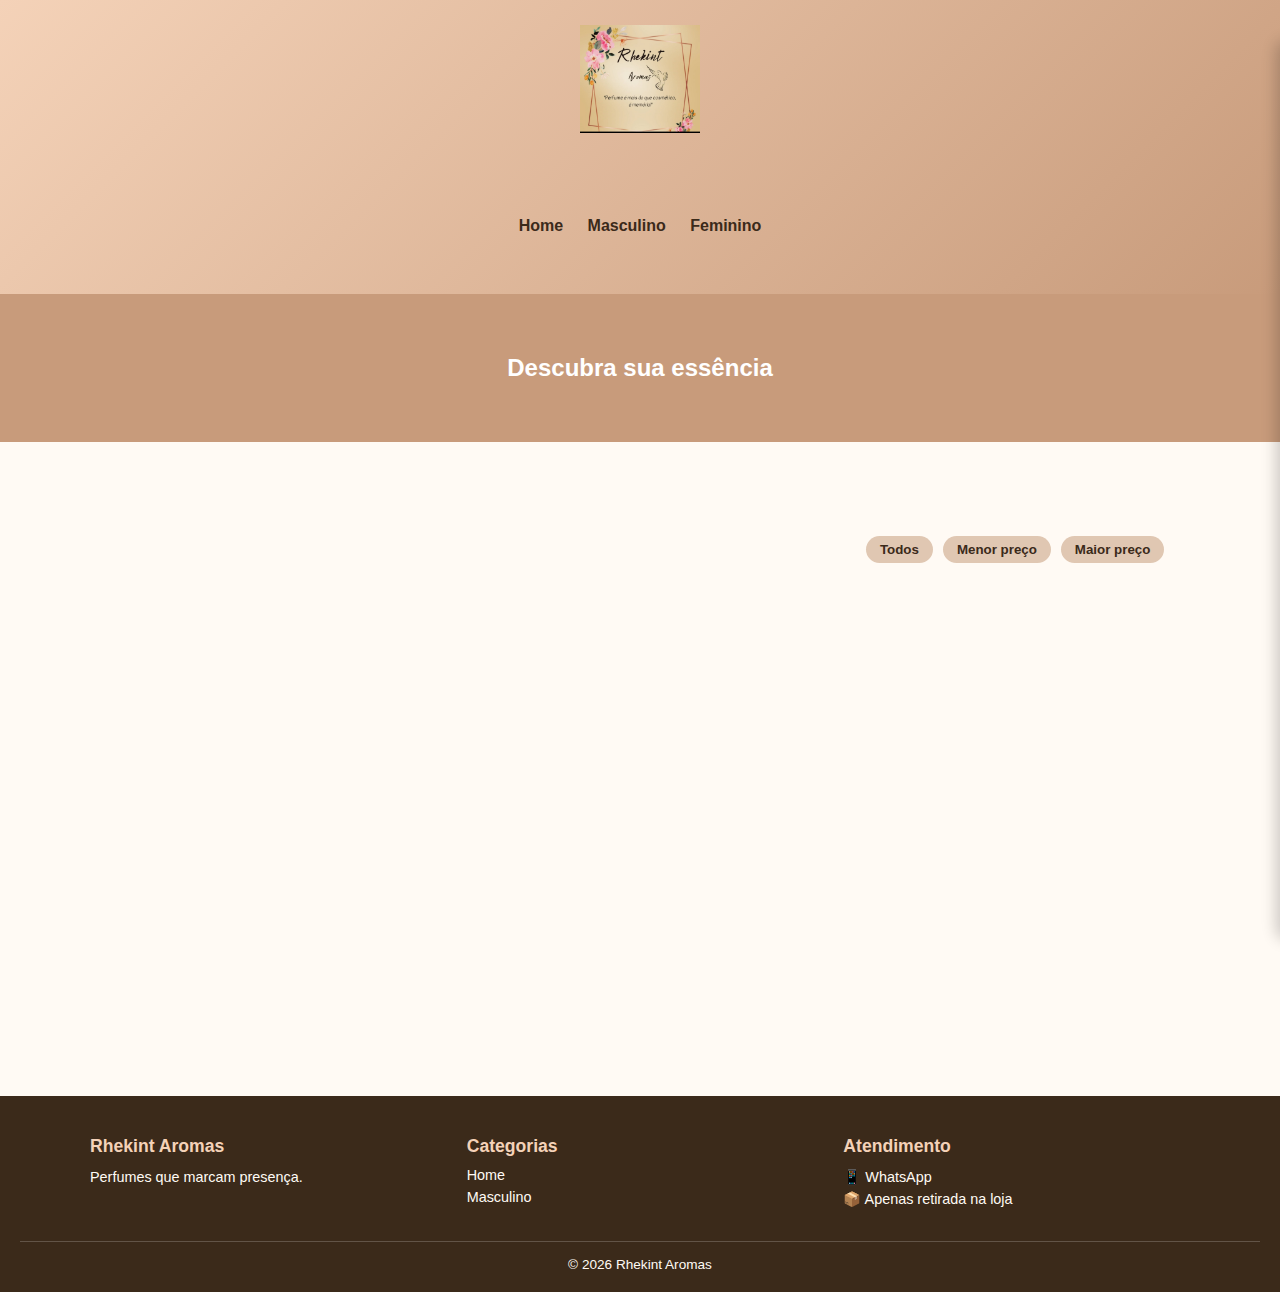
<file: feminino.html>
<!DOCTYPE html>
<html lang="pt-BR">
<head>
    <meta charset="UTF-8">
    <meta name="viewport" content="width=device-width, initial-scale=1.0">
    <title>Perfumes Femininos | Rhekint</title>
    <link rel="stylesheet" href="style2.css">
    <link rel="website icon" type="jpg" href="logo.jpg">
</head>
<body>

<header>
    <img src="logo.jpg" class="logo">
    <h1>Perfumes Femininos</h1>
    <p>Elegância que se sente.</p>

    <nav>
        <a href="index.html">Home</a>
        <a href="masculino.html">Masculino</a>
        <a href="feminino.html">Feminino</a>
    </nav>

    <div class="cart-badge" onclick="abrirCarrinho()">
    🛒 <span id="cart-count">0</span>
</div>

</header>

<section class="banner-feminino">
    <h2>Descubra sua essência</h2>
</section>

<section class="secao-vitrine">
    <h2>Vitrine Feminina</h2>
</section>



<div class="filtro-preco">
    <button onclick="setFiltroPreco('todos')">Todos</button>
    <button onclick="setFiltroPreco('menor')">Menor preço</button>
    <button onclick="setFiltroPreco('maior')">Maior preço</button>
</div>

<div id="produtos"></div>

<!-- OVERLAY -->
<div id="overlay" class="overlay hidden" onclick="fecharCarrinho()"></div>

<!-- CARRINHO LATERAL -->
<aside id="carrinho" class="carrinho-lateral">
    <div class="carrinho-header">
        <h2>Carrinho</h2>
        <button class="fechar" onclick="fecharCarrinho()">✖</button>
    </div>

    <div id="carrinho-itens"></div>
</aside>


<div id="checkout-modal" class="modal hidden">
    <div class="modal-content">
        <h2>Resumo</h2>
        <div id="checkout-itens"></div>
        <button onclick="confirmarCompra()">Confirmar</button>
        <button class="cancelar" onclick="fecharModal()">Cancelar</button>
    </div>
</div>

<script src="script2.js"></script>
<footer class="footer-loja">
    <div class="footer-loja-container">

        <div class="footer-col">
            <h4>Rhekint Aromas</h4>
            <p>Perfumes que marcam presença.</p>
        </div>

        <div class="footer-col">
            <h4>Categorias</h4>
            <a href="index.html">Home</a>
            <a href="masculino.html">Masculino</a>
        </div>

        <div class="footer-col">
            <h4>Atendimento</h4>
            <p>📱 WhatsApp</p>
            <p>📦 Apenas retirada na loja</p>
        </div>

    </div>

    <div class="footer-loja-bottom">
        © 2026 Rhekint Aromas
    </div>
</footer>
<!-- MODAL LOADING -->
<div id="loading-modal" class="modal hidden">
    <div class="modal-content loading">
        <div class="spinner"></div>
        <p>Processando sua compra...</p>
    </div>
</div>

<!-- MODAL COMPRA FINALIZADA -->
<div id="sucesso-modal" class="modal hidden">
    <div class="modal-content sucesso">
        <h2>Compra realizada 🎉</h2>
        <p>Obrigado por escolher a Rhekint Aromas.<br>
        Seu pedido foi registrado com sucesso.</p>

        <button onclick="fecharSucesso()">Continuar navegando</button>
    </div>
</div>


</body>
</html>
</file>
<file: style2.css>
/* RESET */
* {
    font-family: 'Lato', sans-serif;
    margin: 0;
    padding: 0;
    box-sizing: border-box;
}

body {
    background-color: #fffaf4;
    color: #3b2a1a;
}

/* =====================
   HEADER
===================== */
header {
    text-align: center;
    padding: 25px;
    background: linear-gradient(135deg, #f4d2b8, #c89b7b);
    color: #3b2a1a;
}

.logo {
    width: 120px;
    margin-bottom: 10px;
}

.cart-badge {
    margin-top: 15px;
    font-size: 1rem;
}

#cart-count {
    background-color: #3b2a1a;
    color: #fff;
    padding: 4px 10px;
    border-radius: 50%;
    transition: transform 0.2s ease;
}

/* =====================
   BANNER
===================== */
#banner {
    background: #3b2a1a;
    color: #fff;
    padding: 40px 20px;
    text-align: center;
}

/* =====================
   PRODUTOS
===================== */
#produtos {
    max-width: 1100px;
    margin: 30px auto;
    padding: 0 2%;
    display: flex;
    flex-wrap: wrap;
    gap: 20px;
    justify-content: center;
}

.produto-single {
    width: 30%;
    border: 1px solid #e0c7b2;
    border-radius: 12px;
    padding: 15px;
    text-align: center;
    background-color: #fff;
    opacity: 0;
    animation: fadeUp 0.5s ease forwards;
}

.produto-single img {
    width: 100%;
    border-radius: 10px;
}

.produto-single p {
    margin-top: 8px;
}

.produto-single a {
    display: inline-block;
    margin-top: 12px;
    padding: 8px 18px;
    background-color: #c89b7b;
    color: #fff;
    text-decoration: none;
    border-radius: 18px;
    transition: background-color 0.3s ease, transform 0.2s ease;
}

.produto-single a:hover {
    background-color: #b07b5a;
    transform: scale(1.05);
}

/* =====================
   CARRINHO
===================== */
#carrinho {
    max-width: 900px;
    margin: 40px auto;
    padding: 20px;
    background-color: #fff;
    border-radius: 12px;
    animation: carrinhoPulse 0.3s ease;
}

#carrinho p {
    line-height: 1.5;
}

#carrinho button {
    padding: 6px 14px;
    margin-top: 6px;
    background-color: #c89b7b;
    color: #fff;
    border: none;
    border-radius: 18px;
    cursor: pointer;
    transition: background-color 0.25s ease, transform 0.2s ease;
}

#carrinho button:hover {
    background-color: #b07b5a;
    transform: translateY(-1px);
}

#carrinho button:last-of-type {
    width: 100%;
    margin-top: 15px;
    padding: 10px;
    font-size: 0.95rem;
    font-weight: bold;
}

/* =====================
   MODAL
===================== */
.modal {
    position: fixed;
    inset: 0;
    background-color: rgba(0,0,0,0.5);
    display: flex;
    align-items: center;
    justify-content: center;
    z-index: 999;
}

.modal.hidden {
    display: none;
}

.modal-content {
    background-color: #fffaf4;
    padding: 25px;
    border-radius: 12px;
    width: 90%;
    max-width: 400px;
    text-align: center;
    animation: zoomIn 0.35s ease;
}

.modal-content button {
    width: 100%;
    margin-top: 10px;
}

.cancelar {
    background-color: #aaa !important;
}

/* =====================
   ANIMAÇÕES
===================== */
@keyframes fadeUp {
    from {
        opacity: 0;
        transform: translateY(15px);
    }
    to {
        opacity: 1;
        transform: translateY(0);
    }
}

@keyframes carrinhoPulse {
    from {
        transform: scale(0.98);
    }
    to {
        transform: scale(1);
    }
}

@keyframes zoomIn {
    from {
        opacity: 0;
        transform: scale(0.9);
    }
    to {
        opacity: 1;
        transform: scale(1);
    }
}

/* =====================
   RESPONSIVO - MOBILE
===================== */
@media (max-width: 768px) {

    header {
        padding: 20px 15px;
    }

    .logo {
        width: 90px;
    }

    #banner {
        padding: 30px 15px;
        font-size: 0.95rem;
    }

    #produtos {
        flex-direction: column;
        align-items: center;
    }

    .produto-single {
        width: 100%;
        max-width: 340px;
    }

    #carrinho {
        margin: 20px;
        padding: 15px;
    }

    #carrinho button {
        padding: 10px;
        font-size: 0.95rem;
    }

    .modal-content {
        width: 95%;
        padding: 20px;
    }
}
/* =====================
   TÍTULO VITRINE
===================== */
.secao-vitrine {
    max-width: 1100px;
    margin: 40px auto 10px auto;
    padding: 0 2%;
    text-align: left;
}

.secao-vitrine h2 {
    font-size: 1.8rem;
    font-weight: 600;
    color: #3b2a1a;
    position: relative;
}

/* Linha decorativa abaixo do título */
.secao-vitrine h2::after {
    content: '';
    display: block;
    width: 60px;
    height: 3px;
    background-color: #c89b7b;
    margin-top: 8px;
    border-radius: 3px;
}
/* =====================
   ANIMAÇÃO TÍTULO VITRINE
===================== */
.secao-vitrine h2 {
    opacity: 0;
    transform: translateY(15px);
    animation: tituloFade 0.6s ease forwards;
}

.secao-vitrine h2::after {
    animation: linhaExpand 0.6s ease forwards;
    transform-origin: left;
}

@keyframes tituloFade {
    to {
        opacity: 1;
        transform: translateY(0);
    }
}

@keyframes linhaExpand {
    from {
        width: 0;
    }
    to {
        width: 60px;
    }
}
/* =====================
   ANIMAÇÃO REMOVER DO CARRINHO
===================== */
.item-carrinho {
    overflow: hidden;
}

.item-carrinho.removendo {
    animation: removerItem 0.35s ease forwards;
}

@keyframes removerItem {
    to {
        opacity: 0;
        transform: translateX(30px);
        height: 0;
        margin: 0;
        padding: 0;
    }
}
nav {
    margin-top: 15px;
}

nav a {
    margin: 0 10px;
    color: #3b2a1a;
    text-decoration: none;
    font-weight: 600;
}

.hero {
    height: 70vh;
    background: linear-gradient(rgba(0,0,0,.5), rgba(0,0,0,.5)), url('banner-home.jpg') center/cover;
    color: #fff;
    display: flex;
    flex-direction: column;
    justify-content: center;
    text-align: center;
}

.banner-masculino {
    background: #3b2a1a;
    color: #fff;
    padding: 60px;
    text-align: center;
}

.banner-feminino {
    background: #c89b7b;
    color: #fff;
    padding: 60px;
    text-align: center;
}

/* (MANTÉM TODO O RESTO DO SEU CSS ATUAL) */

/* =====================
   HERO HOME
===================== */
.hero {
    min-height: 70vh;
    background:
        linear-gradient(rgba(59,42,26,0.65), rgba(59,42,26,0.65)),
        url('banner-home.jpg') center/cover no-repeat;
    display: flex;
    align-items: center;
    justify-content: center;
    text-align: center;
    padding: 40px 20px;
}

.hero-content {
    color: #fff;
    max-width: 600px;
    animation: fadeUp 0.8s ease forwards;
}

.hero-content h2 {
    font-size: 2.2rem;
    margin-bottom: 12px;
}

.hero-content p {
    font-size: 1.05rem;
    margin-bottom: 25px;
    line-height: 1.5;
}

/* BOTÕES HERO */
.hero-buttons {
    display: flex;
    gap: 15px;
    justify-content: center;
    flex-wrap: wrap;
}

.btn {
    padding: 12px 28px;
    background-color: #c89b7b;
    color: #fff;
    border-radius: 30px;
    text-decoration: none;
    font-weight: 600;
    transition: transform 0.25s ease, background-color 0.25s ease;
}

.btn:hover {
    background-color: #b07b5a;
    transform: translateY(-2px);
}

.btn.outline {
    background: transparent;
    border: 2px solid #fff;
}

/* =====================
   SOBRE HOME
===================== */
.sobre-home {
    max-width: 800px;
    margin: 60px auto;
    padding: 0 20px;
    text-align: center;
}

.sobre-home h3 {
    font-size: 1.8rem;
    margin-bottom: 15px;
    color: #3b2a1a;
}

.sobre-home p {
    font-size: 1rem;
    line-height: 1.6;
    color: #5a4633;
}

/* =====================
   MOBILE AJUSTES HOME
===================== */
@media (max-width: 768px) {

    .hero {
        min-height: 60vh;
    }

    .hero-content h2 {
        font-size: 1.7rem;
    }

    .hero-content p {
        font-size: 0.95rem;
    }

    .btn {
        width: 100%;
        max-width: 260px;
    }
}
/* =====================
   FOOTER
===================== */
.footer {
    background-color: #3b2a1a;
    color: #fffaf4;
    padding: 40px 20px 20px;
    margin-top: 60px;
}

.footer-container {
    max-width: 1100px;
    margin: 0 auto;
    display: flex;
    gap: 30px;
    justify-content: space-between;
    flex-wrap: wrap;
}

.footer-col {
    flex: 1;
    min-width: 220px;
}

.footer-col h3 {
    font-size: 1.4rem;
    margin-bottom: 10px;
    color: #f4d2b8;
}

.footer-col h4 {
    font-size: 1.1rem;
    margin-bottom: 10px;
    color: #f4d2b8;
}

.footer-col p {
    font-size: 0.9rem;
    line-height: 1.5;
}

.footer-col a {
    display: block;
    color: #fffaf4;
    text-decoration: none;
    font-size: 0.9rem;
    margin-bottom: 6px;
    transition: opacity 0.2s ease;
}

.footer-col a:hover {
    opacity: 0.75;
}

/* BASE */
.footer-bottom {
    text-align: center;
    margin-top: 30px;
    padding-top: 15px;
    border-top: 1px solid rgba(255,255,255,0.2);
    font-size: 0.85rem;
    color: #e6d6c8;
}

/* =====================
   FOOTER MOBILE
===================== */
@media (max-width: 768px) {
    .footer-container {
        flex-direction: column;
        text-align: center;
    }

    .footer-col {
        margin-bottom: 20px;
    }
}
/* =====================
   FOOTER LOJA
===================== */
.footer-loja {
    background-color: #3b2a1a;
    color: #fffaf4;
    padding: 40px 20px 20px;
    margin-top: 60px;
}

.footer-loja-container {
    max-width: 1100px;
    margin: 0 auto;
    display: flex;
    gap: 30px;
    justify-content: space-between;
    flex-wrap: wrap;
}

.footer-loja .footer-col {
    min-width: 220px;
}

.footer-loja h4 {
    margin-bottom: 10px;
    color: #f4d2b8;
}

.footer-loja a {
    display: block;
    color: #fffaf4;
    text-decoration: none;
    margin-bottom: 6px;
    font-size: 0.9rem;
}

.footer-loja a:hover {
    opacity: 0.75;
}

.footer-loja-bottom {
    text-align: center;
    margin-top: 30px;
    padding-top: 15px;
    border-top: 1px solid rgba(255,255,255,0.2);
    font-size: 0.85rem;
}

/* MOBILE */
@media (max-width: 768px) {
    .footer-loja-container {
        flex-direction: column;
        text-align: center;
    }
}
/* =====================
   ANIMAÇÕES FOOTER
===================== */
@keyframes fadeUp {
    from {
        opacity: 0;
        transform: translateY(40px);
    }
    to {
        opacity: 1;
        transform: translateY(0);
    }
}

.footer-animado {
    opacity: 0;
    animation: fadeUp 0.9s ease forwards;
}
/* =====================
   MODAL SUCESSO
===================== */
.modal {
    position: fixed;
    inset: 0;
    background: rgba(0,0,0,0.6);
    display: flex;
    align-items: center;
    justify-content: center;
    z-index: 999;
}

.modal.hidden {
    display: none;
}

.modal-content {
    background: #fff;
    padding: 30px;
    border-radius: 16px;
    max-width: 380px;
    width: 90%;
    text-align: center;
    animation: zoomFade 0.4s ease;
}

.modal-content.sucesso h2 {
    color: #5a3b1f;
    margin-bottom: 10px;
}

.modal-content.sucesso p {
    color: #555;
    margin-bottom: 20px;
}

.modal-content button {
    background: #d4a373;
    border: none;
    padding: 12px 20px;
    border-radius: 30px;
    font-weight: bold;
    cursor: pointer;
    transition: transform 0.2s, background 0.2s;
}

.modal-content button:hover {
    background: #c19160;
    transform: scale(1.05);
}

/* ANIMAÇÃO */
@keyframes zoomFade {
    from {
        opacity: 0;
        transform: scale(0.85);
    }
    to {
        opacity: 1;
        transform: scale(1);
    }
}
/* =====================
   LOADING
===================== */
.modal-content.loading {
    background: #fff;
    padding: 30px;
    border-radius: 16px;
    text-align: center;
}

/* Spinner */
.spinner {
    width: 50px;
    height: 50px;
    border: 4px solid #e6d6c8;
    border-top: 4px solid #c89b7b;
    border-radius: 50%;
    margin: 0 auto 15px;
    animation: spin 0.9s linear infinite;
}

@keyframes spin {
    to {
        transform: rotate(360deg);
    }
}

.modal-content.loading p {
    font-size: 0.95rem;
    color: #5a4633;
}
header {
    animation: headerSlide 0.7s ease forwards;
}
@keyframes headerSlide {
    from {
        opacity: 0;
        transform: translateY(-20px);
    }
    to {
        opacity: 1;
        transform: translateY(0);
    }
}
.logo {
    animation: logoZoom 0.8s ease forwards;
}
@keyframes logoZoom {
    from {
        opacity: 0;
        transform: scale(0.85);
    }
    to {
        opacity: 1;
        transform: scale(1);
    }
}
header h1,
header p {
    opacity: 0;
    animation: textFade 0.6s ease forwards;
}

header h1 {
    animation-delay: 0.2s;
}

header p {
    animation-delay: 0.35s;
}
@keyframes textFade {
    from {
        opacity: 0;
        transform: translateY(8px);
    }
    to {
        opacity: 1;
        transform: translateY(0);
    }
}
.cart-badge {
    animation: badgeFade 0.6s ease forwards;
    animation-delay: 0.5s;
    opacity: 0;
}
@keyframes badgeFade {
    from {
        opacity: 0;
        transform: scale(0.9);
    }
    to {
        opacity: 1;
        transform: scale(1);
    }
}
.produto-single button {
    margin-top: 12px;
    padding: 8px 18px;
    background-color: #c89b7b;
    color: #fff;
    border: none;
    border-radius: 18px;
    cursor: pointer;
    transition: background-color 0.3s ease, transform 0.2s ease;
}

.produto-single button:hover {
    background-color: #b07b5a;
    transform: scale(1.05);
}
.flying-img {
    position: fixed;
    z-index: 2000;
    width: 80px;
    pointer-events: none;
    transition: all 0.7s cubic-bezier(0.65, 0, 0.35, 1);
    border-radius: 8px;
}
 
.filtro-preco {
    max-width: 1100px;
    margin: 10px auto 25px;
    padding: 0 2%;
    display: flex;
    gap: 10px;
    justify-content: flex-end;
    flex-wrap: wrap;
}

.filtro-preco button {
    padding: 6px 14px;
    border-radius: 20px;
    border: none;
    background: #e0c7b2;
    color: #3b2a1a;
    cursor: pointer;
    font-weight: 600;
    transition: background 0.2s, transform 0.2s;
}

.filtro-preco button:hover {
    background: #c89b7b;
    color: #fff;
    transform: translateY(-1px);
}

/* OVERLAY */
.overlay {
    position: fixed;
    inset: 0;
    background: rgba(0,0,0,0.45);
    z-index: 998;
}

.overlay.hidden {
    display: none;
}

/* CARRINHO LATERAL */
.carrinho-lateral {
    position: fixed;
    top: 0;
    right: 0;
    width: 340px;
    max-width: 90%;
    height: 100vh;
    background: #fffaf4;
    box-shadow: -4px 0 15px rgba(0,0,0,0.2);
    z-index: 999;

    /* 🔑 ESCONDIDO POR PADRÃO */
    transform: translateX(100%);
    transition: transform 0.35s ease;
}

/* QUANDO ABERTO */
.carrinho-lateral.aberto {
    transform: translateX(0);
}

/* HEADER */
.carrinho-header {
    display: flex;
    justify-content: space-between;
    align-items: center;
    padding: 18px;
    border-bottom: 1px solid #e6d6c3;
}

.carrinho-header h2 {
    margin: 0;
}

.carrinho-header .fechar {
    background: none;
    border: none;
    font-size: 20px;
    cursor: pointer;
}

/* ITENS */
#carrinho-itens {
    padding: 16px;
    overflow-y: auto;
    flex: 1;
}

/* MOBILE */
@media (max-width: 500px) {
    .carrinho-lateral {
        width: 100%;
    }
}

.hidden {
    display: none ;
}
</file>
